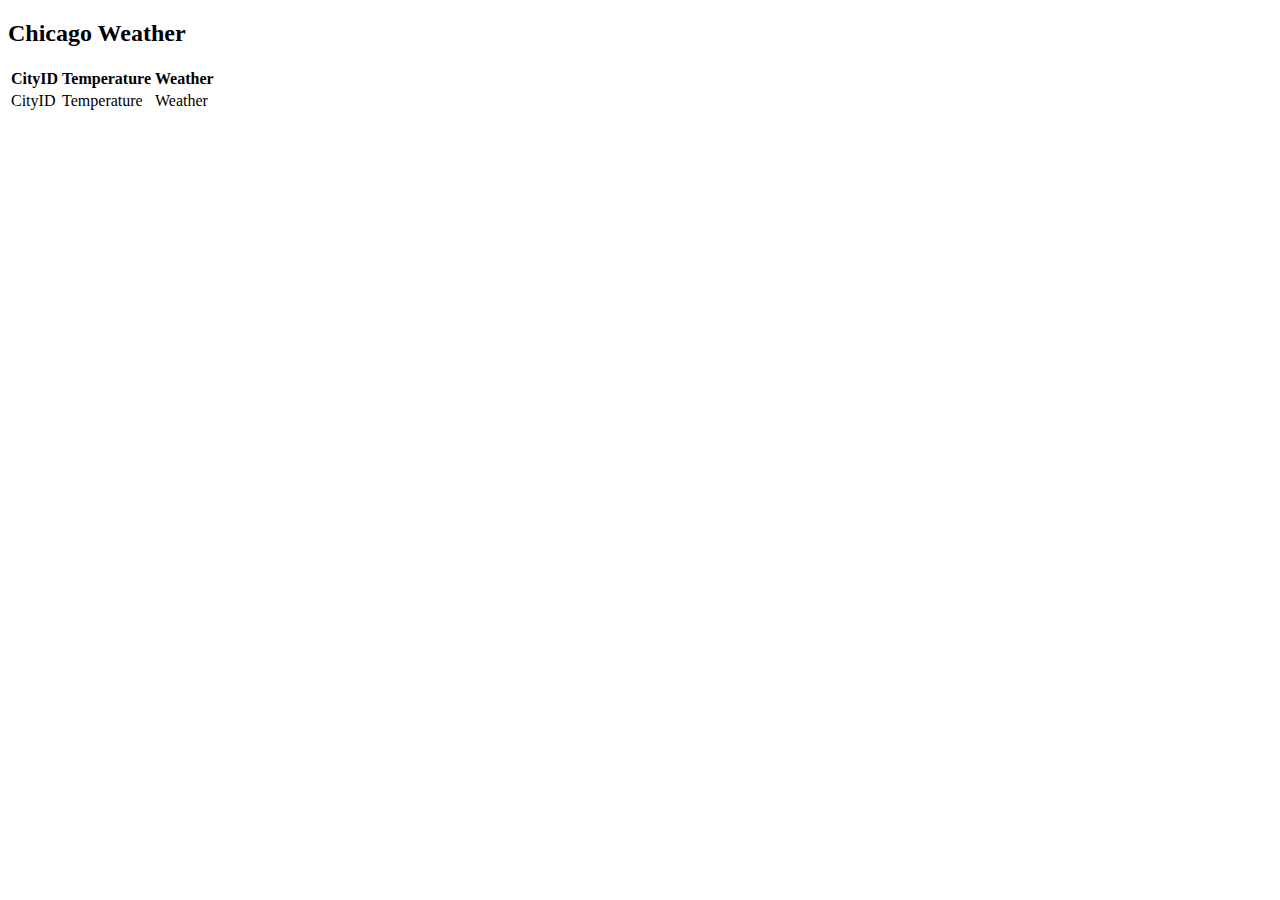
<file: src/main/resources/templates/chicago.html>
<!DOCTYPE html>
<html xmlns:th="http://www.thymeleaf.org">
<head lang="en">
    <title>Chicago Weather</title>
    <th:block th:include="layout/header"></th:block>
    <th:block th:include="layout/footer"></th:block>
</head>
<body>
<div class="container">
        <h2>Chicago Weather</h2>
        <table class="table table-striped">
            <tr>
                <th>CityID</th>
                <th>Temperature</th>
                <th>Weather</th>

            </tr>
            <tr>
                <td th:text="${cityID}">CityID</td>
                <td th:text="${temperature}">Temperature</td>
                <td th:text="${weather}">Weather</td>

            </tr>
        </table>
</div>
</body>
</html>
</file>
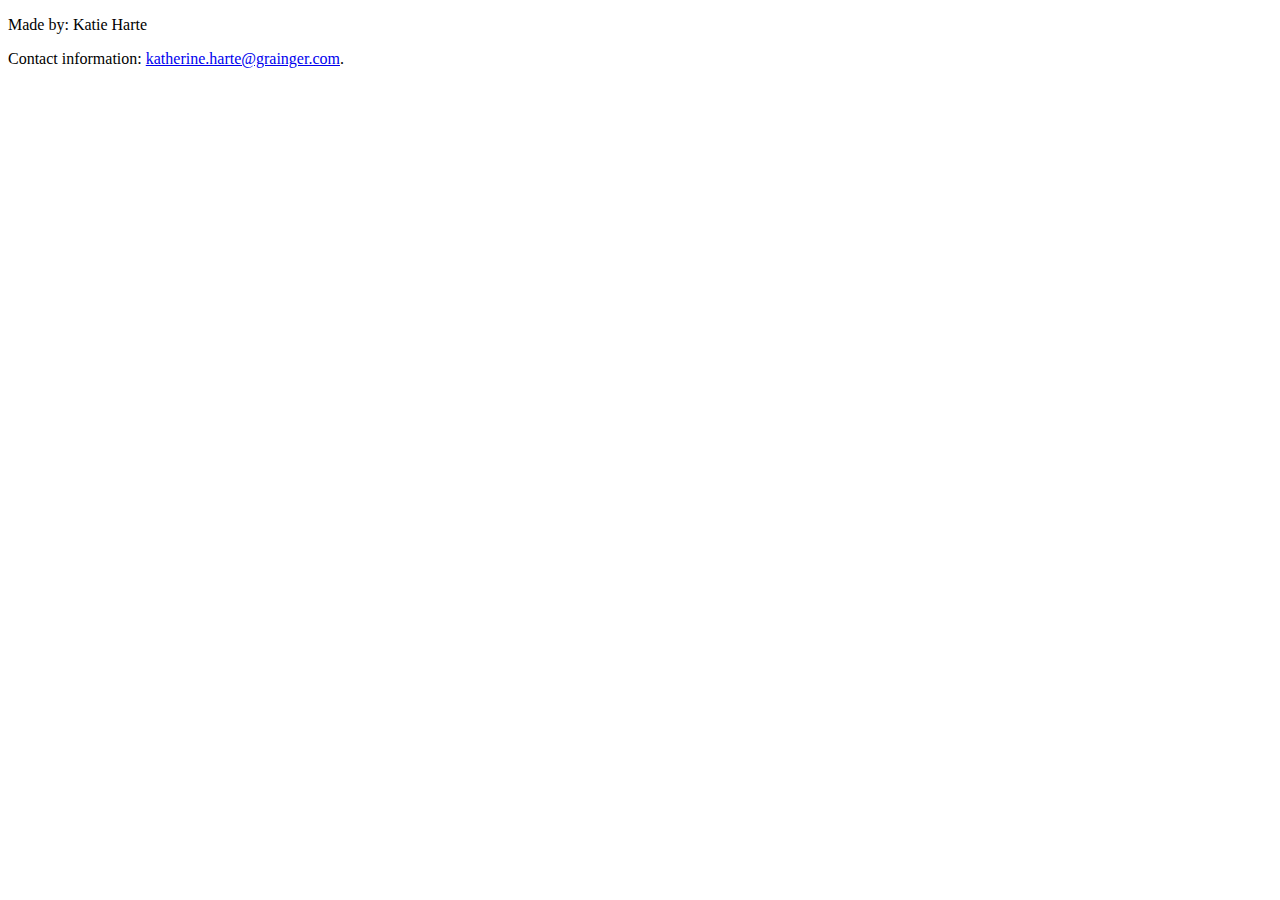
<file: src/main/resources/templates/layout/footer.html>
<!DOCTYPE html>
<html lang="en">
<head>
    <meta charset="UTF-8">
    <title>Katie's Info</title>
</head>
<body>
    <footer>
        <p>Made by: Katie Harte</p>
        <p>Contact information: <a href="katherine.harte@grainger.com">
            katherine.harte@grainger.com</a>.</p>
    </footer>
</body>
</html>
</file>
